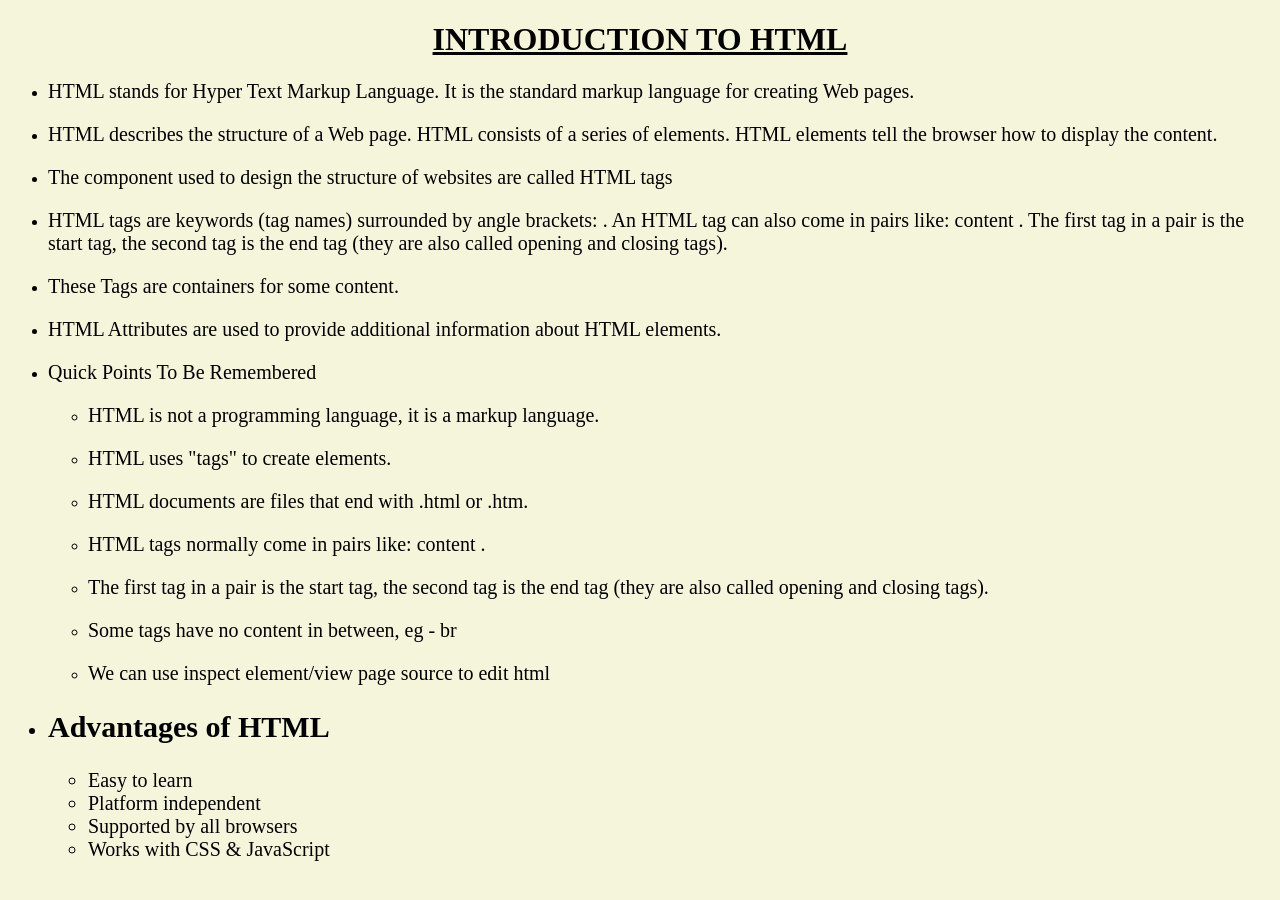
<file: a-intro/index.html>
<!DOCTYPE html>
<html lang="en">
<head>
    <meta charset="UTF-8">
    <meta name="viewport" content="width=device-width, initial-scale=1.0">
    <title>INTRODUCTION TO HTML</title>
    <link rel="stylesheet" href="style.css">
</head>
<body>
    <h1>INTRODUCTION TO HTML</h1>
    <ul>
        <li><p id="para1">HTML stands for Hyper Text Markup Language. It is the standard markup language for creating Web pages.</p></li>
        <li><p id="para1">HTML describes the structure of a Web page. HTML consists of a series of elements. HTML elements tell the browser how to display the content.</p></li>
        <li><p id="para1">The component used to design the structure of websites are called HTML tags</p></li>
            <li>
                <p id="para1">HTML tags are keywords (tag names) surrounded by angle brackets: <tagname>. An HTML tag can also come in pairs like: <tagname> content </tagname>. The first tag in a pair is the start tag, the second tag is the end tag (they are also called opening and closing tags).</p>
            </li>
        </p></li>
        <li><p id="para1">These Tags are containers for some content.</p></li>
        <li><p id="para1">HTML Attributes are used to provide additional information about HTML elements.</p></li>
       <li><p id="para1">Quick Points To Be Remembered</p>
            <ul>
                <li><p id="para1">HTML is not a programming language, it is a markup language.</p></li>
                <li><p id="para1">HTML uses "tags" to create elements.</p></li>
                <li><p id="para1">HTML documents are files that end with .html or .htm.</p></li>
                <li><p id="para1">HTML tags normally come in pairs like: <tagname> content </tagname>.</p></li>
                <li><p id="para1">The first tag in a pair is the start tag, the second tag is the end tag (they are also called opening and closing tags).</p></li>
                <li><p id="para1">Some tags have no content in between, eg - br </p></li>
                <li><p id="para1">We can use inspect element/view page source to edit html</p></li>
            </ul>
            <li id="para1">
                <h2>Advantages of HTML</h2>
                <ul>
                <li>Easy to learn</li>
                <li>Platform independent</li>
                <li>Supported by all browsers</li>
                <li>Works with CSS & JavaScript</li>
                </ul>
            </li>
        </li>
    </ul>
</body>
</html>
</file>
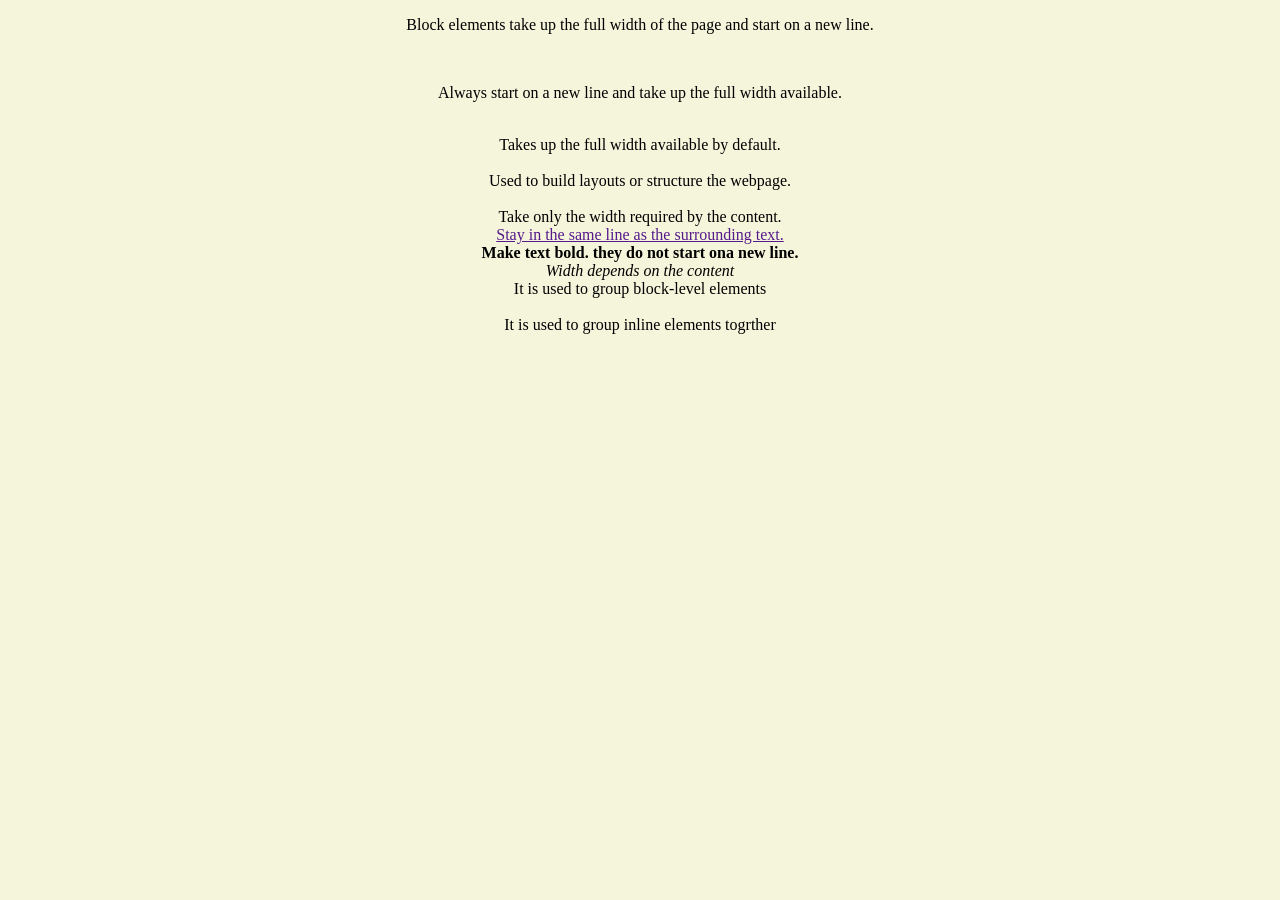
<file: c-block-inline/index.html>
<!DOCTYPE html>
<html lang="en">
<head>
    <meta charset="UTF-8">
    <meta name="viewport" content="width=device-width, initial-scale=1.0">
    <title>Block & Inline</title>
    <link rel="stylesheet" href="style.css">
</head>
<body>
    <!-- Block Elements -->
     <p>Block elements take up the full width of the page and start on a new line.</p><br>
     <p>Always start on a new line and take up the full width available.</p><br>
     <div>Takes up the full width available by default.</div><br>
     <section>Used to build layouts or structure the webpage.</section><br>

     <!-- Inline elements -->
      <span>Take only the width required by the content.</span><br>
      <a href="">Stay in the same line as the surrounding text.</a><br>
      <strong>Make text bold. they do not start ona new line.</strong><br>
      <em>Width depends on the content</em><br>

      <!-- div tag -->
       <div>It is used to group block-level elements</div><br>

       <!-- span tag -->
        <span>It is used to group inline elements togrther</span><br>

</body>
</html>
</file>
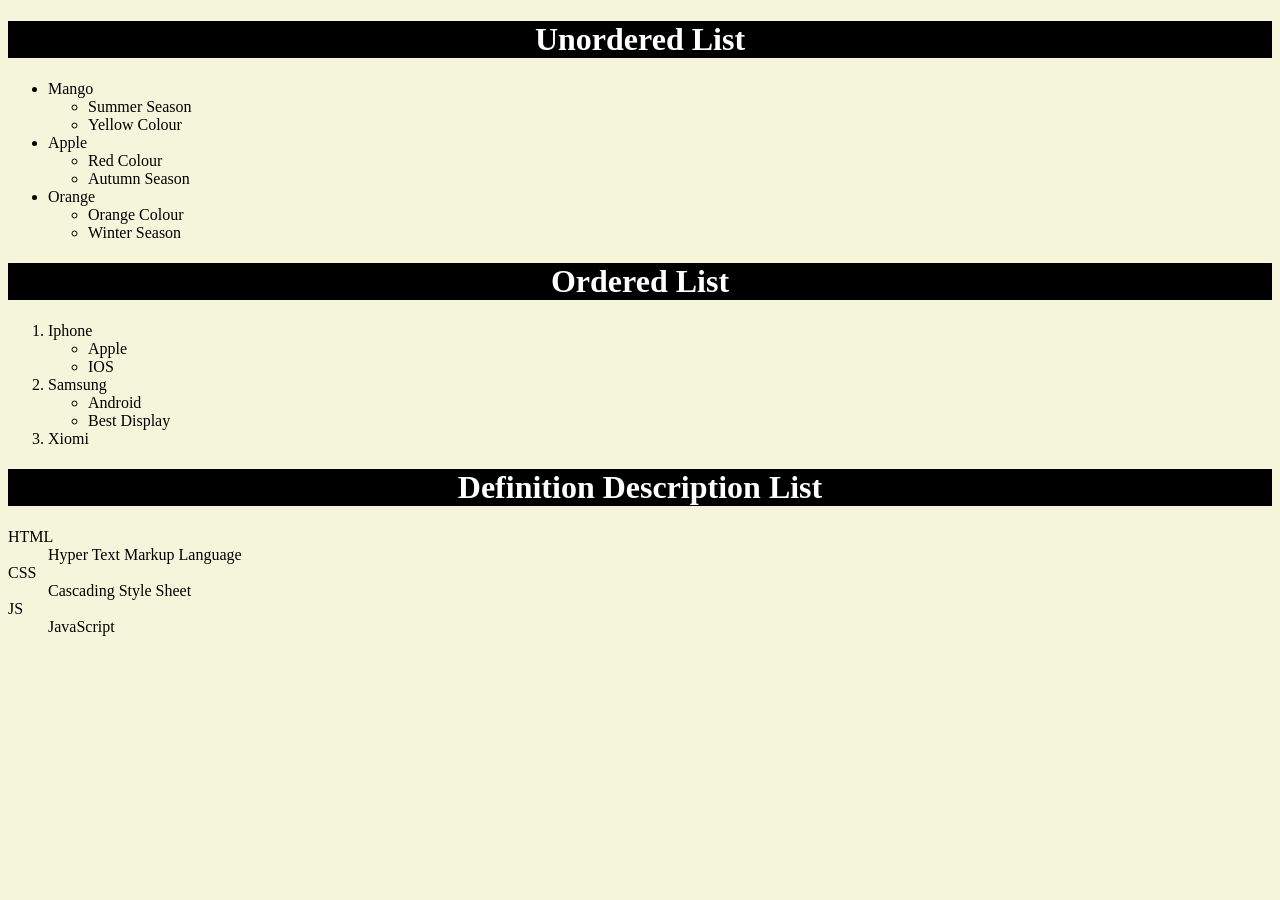
<file: d-lists/index.html>
<!DOCTYPE html>
<html lang="en">
<head>
    <meta charset="UTF-8">
    <meta name="viewport" content="width=device-width, initial-scale=1.0">
    <title>Lists</title>
    <link rel="stylesheet" href="style.css">
</head>
<body>
    <!-- UNORDERED LIST -->
    <h1>Unordered List</h1>
    <ul>
        <li>Mango</li>
        <ul>
            <li>Summer Season</li>
            <li>Yellow Colour</li>
        </ul>
        <li>Apple</li>
        <ul>
            <li>Red Colour</li>
            <li>Autumn Season</li>
        </ul>
        <li>Orange</li>
        <ul>
            <li>Orange Colour</li>
            <li>Winter Season</li>
        </ul>
    </ul>
    <!-- ORDERED LIST -->
    <h1>Ordered List</h1>
    <ol>
        <li>Iphone</li>
        <ul>
            <li>Apple</li>
            <li>IOS</li>
        </ul>
        <li>Samsung</li>
        <ul>
            <li>Android</li>
            <li>Best Display</li>
        </ul>
        <li>Xiomi</li>
    </ol>
    <!-- Definition Description List -->
    <h1>Definition Description List</h1>
    <dl>
        <dt>HTML</dt>
        <dd>Hyper Text Markup Language</dd>
        <dt>CSS</dt>    
        <dd>Cascading Style Sheet</dd>
        <dt>JS</dt>
        <dd>JavaScript</dd>
    </dl>
</body>
</html>
</file>
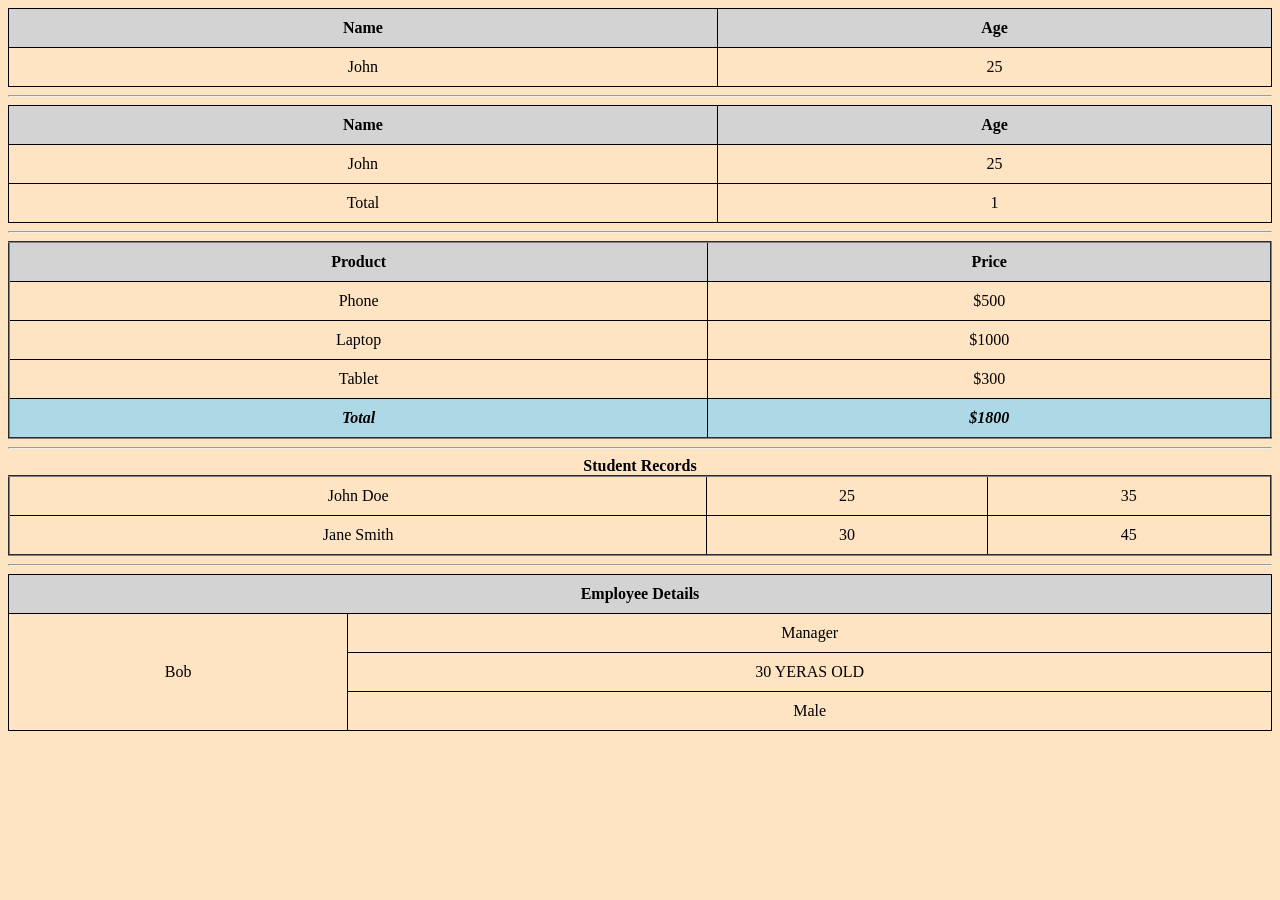
<file: e-tables/index.html>
<!DOCTYPE html>
<html lang="en">
<head>
    <meta charset="UTF-8">
    <meta name="viewport" content="width=device-width, initial-scale=1.0">
    <title>Tables</title>
    <link rel="stylesheet" href="style.css">
</head>
<body>
    <!-- table tag -->
    <table>
        <tr>
            <th>Name</th>
            <th>Age</th>
        </tr>
        <tr>
            <td>John</td>
            <td>25</td>
        </tr>
    </table>
    <HR></HR>

    <!-- thead, tbody, tfoot tags -->
    <table>
        <thead>
            <tr>
                <th>Name</th>
                <th>Age</th>
            </tr>
        </thead>
        <tbody>
            <tr>
                <td>John</td>
                <td>25</td>
            </tr>
        </tbody>
        <tfoot>
            <tr>
                <td>Total</td>
                <td>1</td>
            </tr>
        </tfoot>
    </table>
    <hr>
    <table border="2">
        <thead>
        <tr>
            <th>Product</th>
            <th>Price</th>
        </tr>
        </thead>
        <tbody>
        <tr>
            <td>Phone</td>
            <td>$500</td>
        </tr>
        <tr>
            <td>Laptop</td>
            <td>$1000</td>
        </tr>
        <tr>
            <td>Tablet</td>
            <td>$300</td>
        </tr>
        </tbody>
        <tfoot id="foot">
        <tr>
            <td>Total</td>
            <td>$1800</td>
        </tfoot>
    </table>
    <HR></HR>
    <!-- Captions & Borders -->
     <table border="2">
        <caption style="font-weight: 700;">Student Records</caption>
        <tr>
            <td>John Doe</td>
            <td>25</td>
            <td>35</td>
        </tr>
        <tr>
            <td>Jane Smith</td>
            <td>30</td>
            <td>45</td>
        </tr>
    </table>
    <HR></HR>

<!-- COLSPAN AND ROWSPAN -->
 <table border="1">
    <tr>
        <th colspan="3">Employee Details</th>
    </tr>
    <tr>
        <td rowspan="3">Bob</td>
        <td>Manager</td>
    </tr>
    <tr>
        <td>30 YERAS OLD</td>
    </tr>
    <tr>
        <td>Male</td>
    </tr>


</body>
</html>
</file>
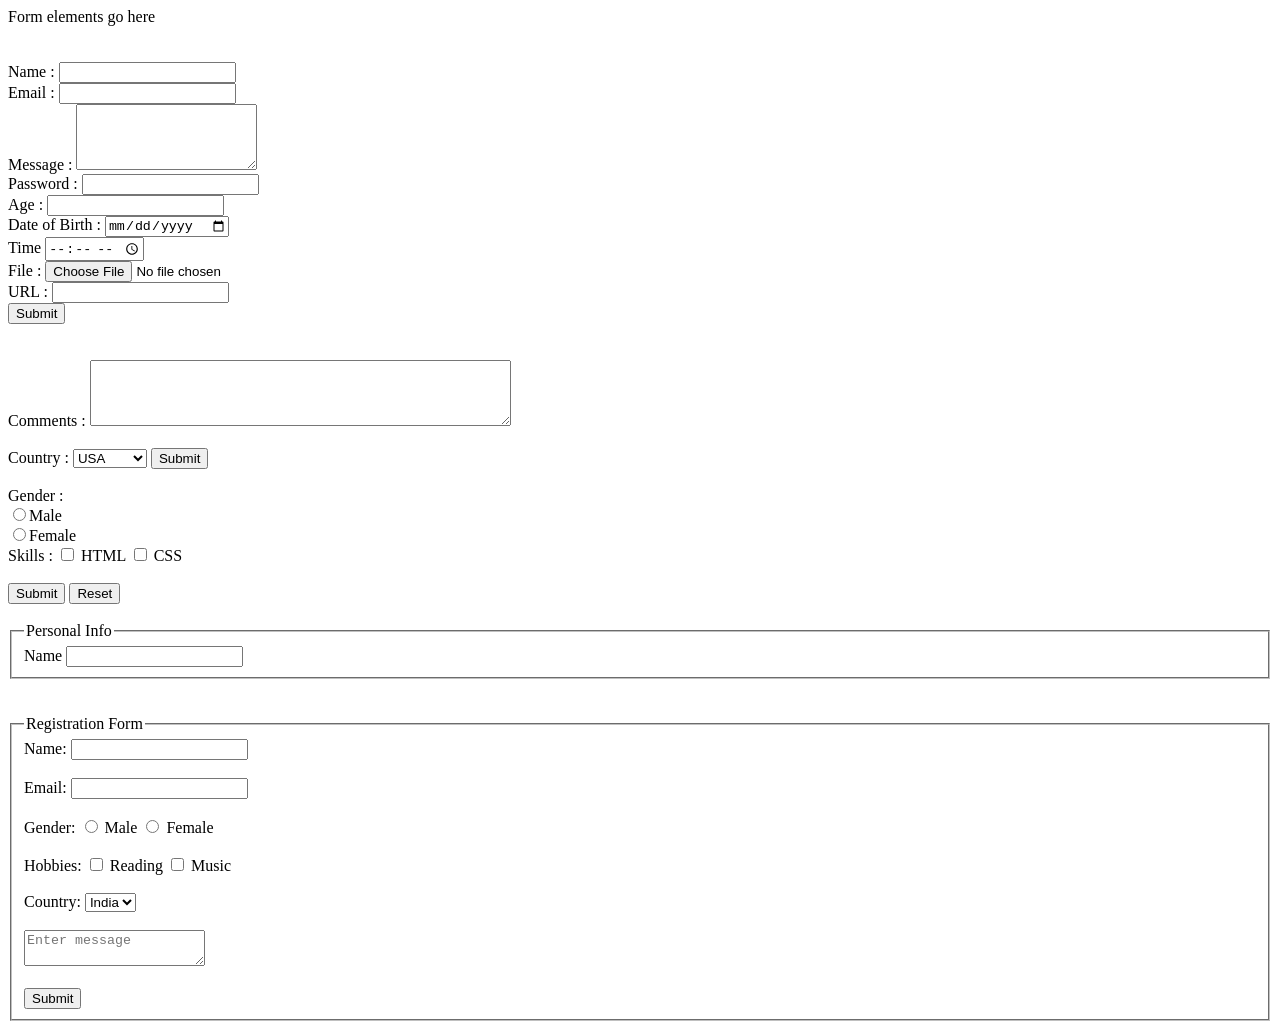
<file: f-forms/index.html>
<!DOCTYPE html>
<html lang="en">
<head>
    <meta charset="UTF-8">
    <meta name="viewport" content="width=device-width, initial-scale=1.0">
    <title>Forms</title>
</head>
<body>
    <!-- Introduction to form tag -->
 <form>
  Form elements go here
 </form>
<!-- Form Attributes -->
 <action="submit.php" method="post" autocomplete="off"></action>
 <BR></BR>
<!-- Input Elements -->
 <form action="">
    <label for="name">Name :</label>
    <input type="text" id="name" name="name">
    <br>

    <label for="email">Email :</label>
    <input type="email" id="email" name="email" required>
    <br>

    <label for="message">Message :</label>
    <textarea name="message" id="message" rows="4" required></textarea>
    <br>

    <label for="password">Password :</label>
    <input type="password" name="password" id="password" required>
    <br>

    <label for="age">Age :</label>
    <input type="age" id="age" name="age" min="1">
    <br>

    <label for="dob">Date of Birth :</label>
    <input type="date" id="dob" name="dob" required>
    <br>

    <label for="time">Time</label>
    <input type="time" id="dob" name="dob">
    <br>

    <label for="file">File :</label>
    <input type="file" name="file" id="file">
    <br>

    <label for="url">URL :</label>
    <input type="url" name="url" id="url">
    <br>

    <button type="submit">Submit</button>


 </form>
 <br><br>
    <!-- text area selected DROPDOWN -->
   <label for="comments">Comments :</label>
   <textarea name="comments" id="comments" rows="4" cols="50"></textarea>
   <BR></BR>

    <!-- Dropdowns Tags -->
     <label for="country">Country :</label>
        <select name="country" id="country">
            <option value="usa">USA</option>
            <option value="india">India</option>
            <option value="uk">UK</option>
            <option value="australia">Australia</option>
            </select>
            <button type="submit">Submit</button>

            <BR></BR>
    <!-- Radio Buttond & Chechboxes -->

    <label for="radio">Gender :</label><br>
    <input type="radio" name="gender" value="male">Male <br>
    <input type="radio" name="gender" value="female">Female <br>

    <label for="checkbox">Skills :</label>
    <input type="checkbox" value="HTML"> HTML
    <input type="checkbox" value="CSS"> CSS
    <BR></BR>

     <!-- Buttons & Submit Controls -->
     <button type="submit">Submit</button>
     <input type="reset">
     <BR></BR>

     <!-- Label & Fieldset -->
    <fieldset>
      <legend>Personal Info</legend>
      Name <input type="text">
    </fieldset>
<BR></BR>

     <form>
  <fieldset>
    <legend>Registration Form</legend>

    <label>Name:</label>
    <input type="text"><br><br>

     <label>Email:</label>
    <input type="email"><br><br>

    Gender:
    <input type="radio" name="g"> Male
    <input type="radio" name="g"> Female<br><br>

    Hobbies:
    <input type="checkbox"> Reading
    <input type="checkbox"> Music<br><br>

    Country:
    <select>
      <option>India</option>
      <option>USA</option>
    </select><br><br>

    <textarea placeholder="Enter message"></textarea><br><br>

    <input type="submit">
  </fieldset>
</form>
</body>
</html>
</file>
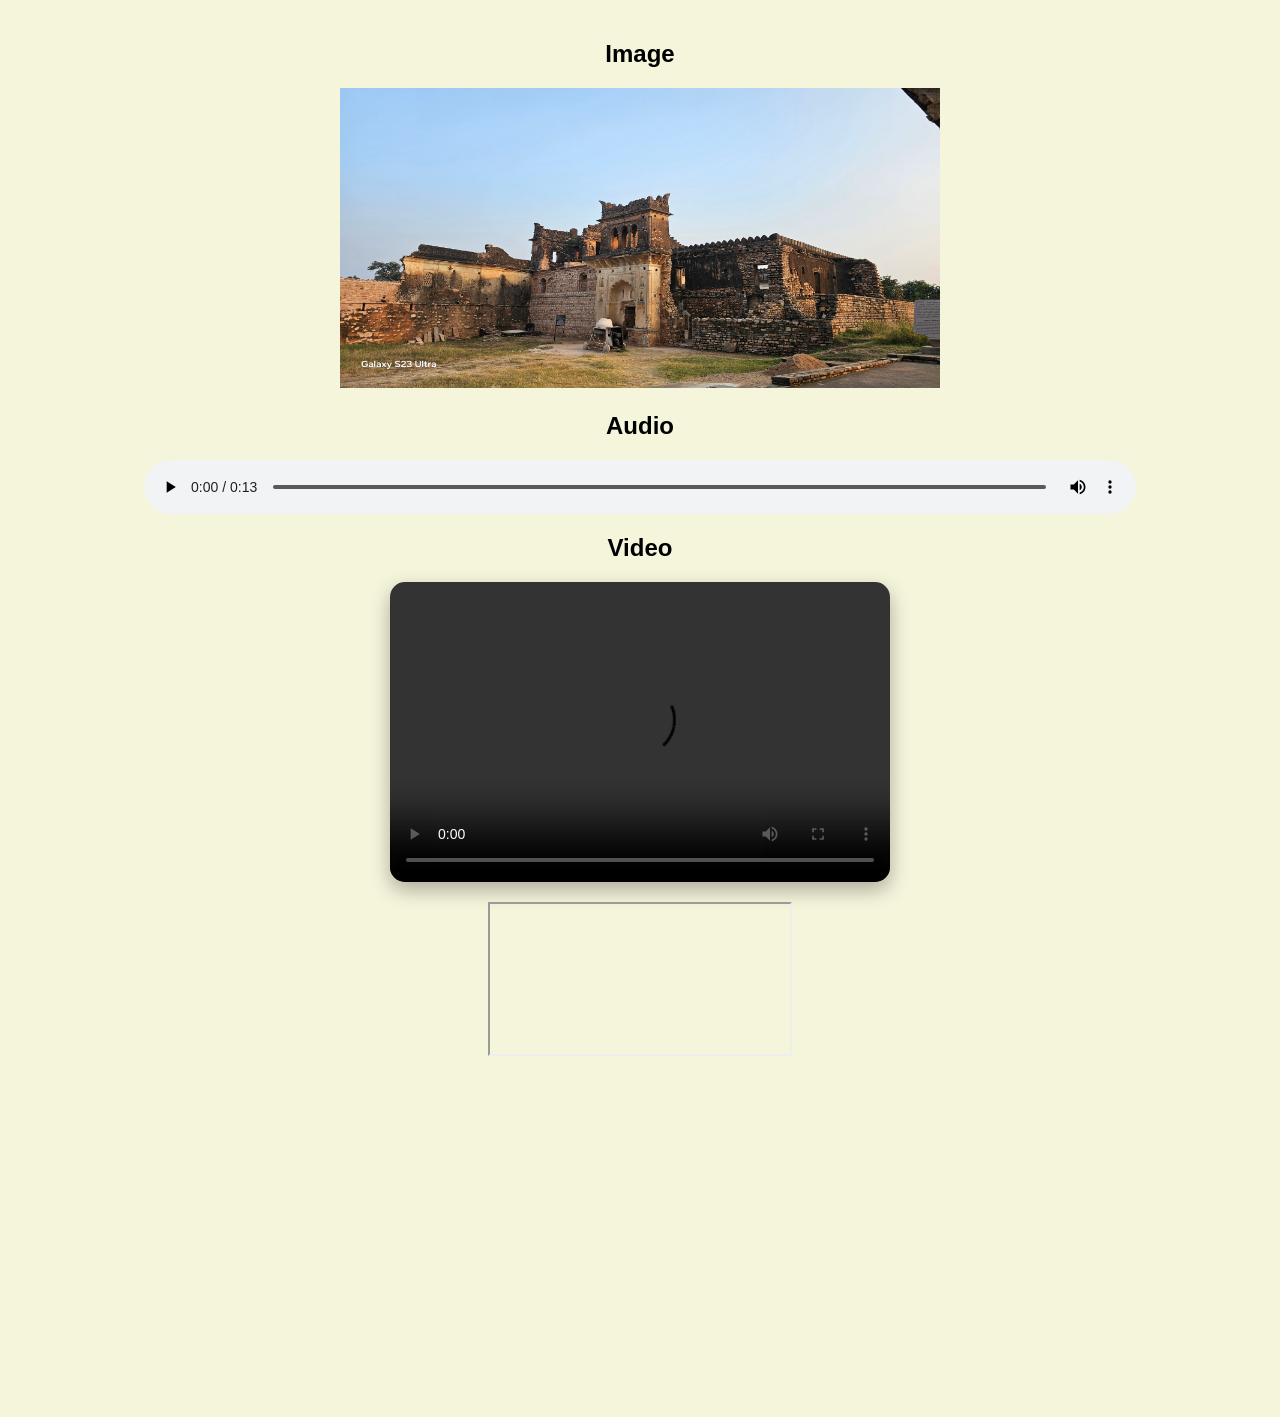
<file: h-media/index.html>
<!DOCTYPE html>
<html lang="en">
<head>
    <meta charset="UTF-8">
    <meta name="viewport" content="width=device-width, initial-scale=1.0">
    <title>H-Media</title>
    <link rel="stylesheet" href="style.css">
</head>
<body>
    <!-- <div class="card">
  <img src="image.jpg">
  <audio controls src="audio.mp3"></audio>
<video controls src="video.mp4"></video>
</div> -->
 <!-- Image Tag -->
        <h2>Image</h2>
        <img src="image.jpg" alt="Sample Image" width="400" height="300" id="image">

        <!-- Audio tag -->
     <h2>Audio</h2>
     <audio controls id="audio">
        <source src="audio.mp3" type="audio/mpeg">
     </audio>

     <!-- Video Tag -->
        <h2>Video</h2>
        <video width="400" height="300" controls id="video">
            <source src="video.mp4" type="video/mp4">
        </video>
<body>
    <!-- iframe and embedded content -->
     <iframe src="https://www.instagram.com/reel/DUbTPWSkquf/?igsh=MXRsaW1qeWJnY2sweQ=="></iframe>
        <Br></Br>

         <!-- Plugins and Youtube Embed -->
     <iframe width="560" height="315" title="YouTube video player" frameborder="0" src="https://www.youtube.com/embed/dQw4w9WgXcQ"
frameborder="g'
allow="accelerometer; autoplay; clipboard-write; encrypted-media; gyroscope; picture-in-picture*
allowfullscreen></iframe>

</body>
</body>
</html>
</file>
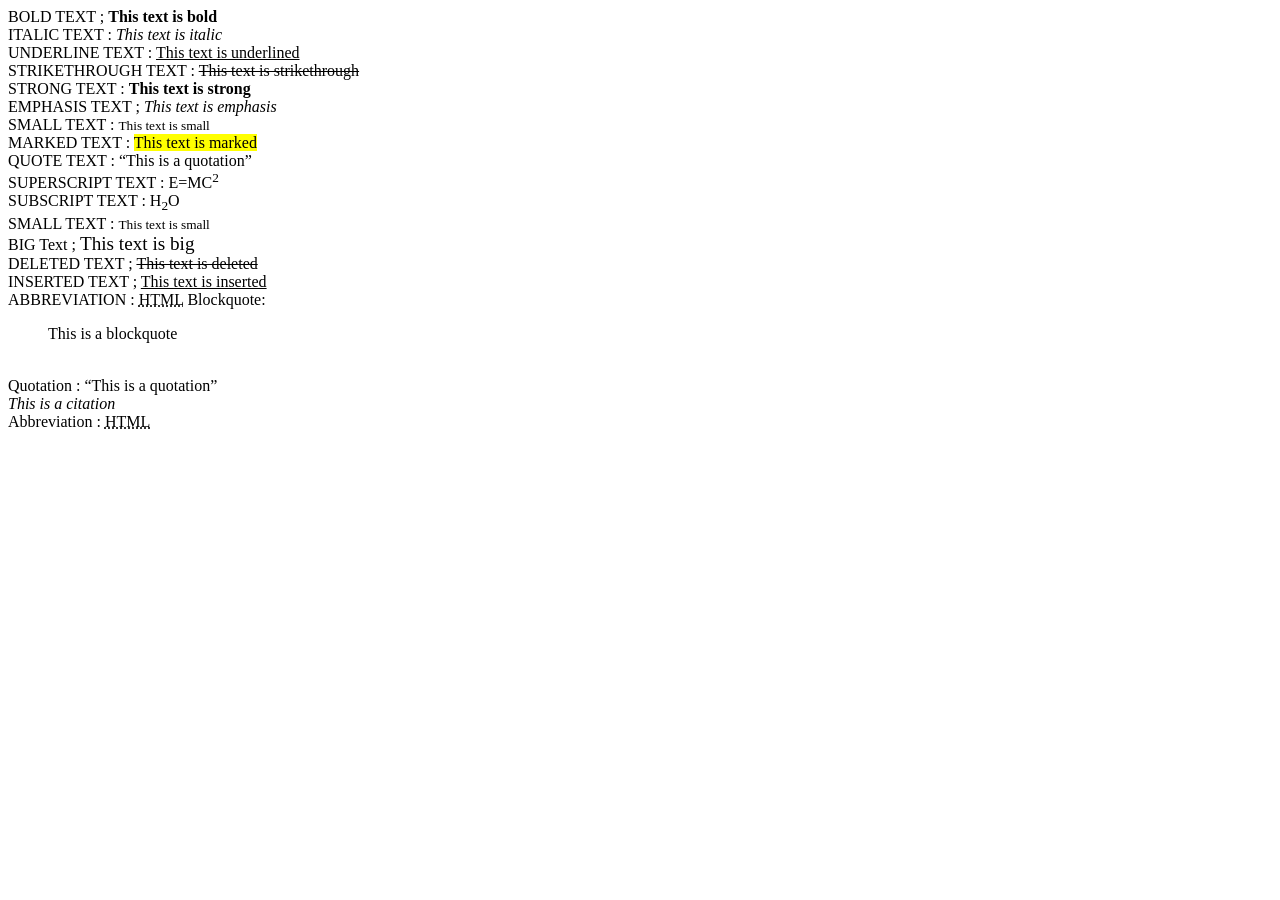
<file: j-para-format/index.html>
<!DOCTYPE html>
<html lang="en">
<head>
    <meta charset="UTF-8">
    <meta name="viewport" content="width=device-width, initial-scale=1.0">
    <title>Paragraph Formatting</title>
</head>
<body>
    <!-- FORMATTING & QUOTATION TAGS -->
      BOLD TEXT ; <b>This text is bold </b>
    <br>
    ITALIC TEXT : <i>This text is italic</i>
    <br>
    UNDERLINE TEXT : <u>This text is underlined</u>
    <br>
    STRIKETHROUGH TEXT : <s>This text is strikethrough</s>
    <br>
     STRONG TEXT : <strong>This text is strong</strong>
    <br>
     EMPHASIS TEXT ; <em>This text is emphasis </em>
    <br>
        SMALL TEXT : <small>This text is small</small>
    <br>
        MARKED TEXT : <mark>This text is marked</mark>
    <br>
    QUOTE TEXT : <q>This is a quotation</q>
    <br>
    SUPERSCRIPT TEXT : E=MC<sup>2</sup>
    <br>
    SUBSCRIPT TEXT : H<sub>2</sub>O
    <br>
    SMALL TEXT : <small>This text is small</small>
    <br>
     BIG Text ; <big>This text is big </big>
    <br>
     DELETED TEXT ; <del>This text is deleted </del>
    <br>
    INSERTED TEXT ; <ins>This text is inserted </ins>
    <br>
        ABBREVIATION : <abbr title="HyperText Markup Language">HTML</abbr>

     <!-- Quotation Tags -->
    Blockquote: <Blockquote>This is a blockquote</Blockquote>
    <br>
    Quotation : <q>This is a quotation</q>
    <br>

     <cite>This is a citation</cite>
    <br>
    Abbreviation : <abbr title="HyperText Markup Language">HTML</abbr>
</body>
</html>
</file>
<file: a-intro/style.css>
body{
    background-color: beige;
}
H1{
    text-decoration-line: underline;
    color: rgb(3, 2, 2);
    text-align: center;
}
#para1{
    color: rgb(1, 1, 5);
    font-size: 20px;
    text-align: left;
}
/* #para2{
    color: rgb(1, 1, 5);
    font-size: 20px;
    /* text-align: center; */
/* } */
#para3{
    color: rgb(1, 1, 5);
    font-size: 20px;
    /* text-align: center; */
} */
#uniqueid{
    color: rgb(1, 1, 5);
    font-size: 20px;
    /* text-align: center; */
}
#para1:hover{
    color: rgb(1, 1, 5);
    font-size: 20px;
    text-align: center;
}
</file>
<file: c-block-inline/style.css>
body{
    background-color: beige;
    color: black;
    text-align: center;
}
</file>
<file: d-lists/style.css>
body{
    color: black;
    background-color: beige;

}
h1{
    background-color: black;
    color: white;
    text-align: center;
}
</file>
<file: e-tables/style.css>
body{
    background-color: bisque;
}
table {
  border-collapse: collapse;
  width: 100%;
}
th, td {
  border: 1px solid black;
  padding: 10px;
  text-align: center;
}
th {
  background-color: lightgray;
}
#foot {
  background-color: lightblue;
  font-style: italic;
  font-weight: 700;
}
</file>
<file: h-media/style.css>
body {
  font-family: Arial, sans-serif;
  /* background: linear-gradient(to right, #f0f2f5, #d9e4f5); */
  background-color: beige;
  margin: 0;
  padding: 20px;
  text-align: center;
}
.card {
  background: white;
  padding: 20px;
  border-radius: 20px;
  width: 450px;
  margin: auto;
  box-shadow: 0 10px 25px rgba(0,0,0,0.2);
}
img {
  width: 600px;
  border-radius.card:hover {
  box-shadow: 0 15px 35px rgba(0,0,0,0.4);
  box-shadow: 0 8px 20px rgba(0,0,0,0.3);
  transition: transform 0.3s ease;
}}

img:hover {
  transform: scale(1.05);
}
audio {
  display: block;
  margin: 20px auto;
  width: 80%;
  transition: all 0.3s ease;
}

audio:hover {
  transform: scale(1.05);
  filter: brightness(1.1);
}
video {
  display: block;
  margin: 20px auto;
  width: 100%;
  max-width: 500px;
  border-radius: 15px;
  box-shadow: 0 8px 20px rgba(0,0,0,0.3);
  transition: all 0.3s ease;
}
video:hover {
  transform: scale(1.05);
  box-shadow: 0 15px 35px rgba(0,0,0,0.5);
}
</file>
